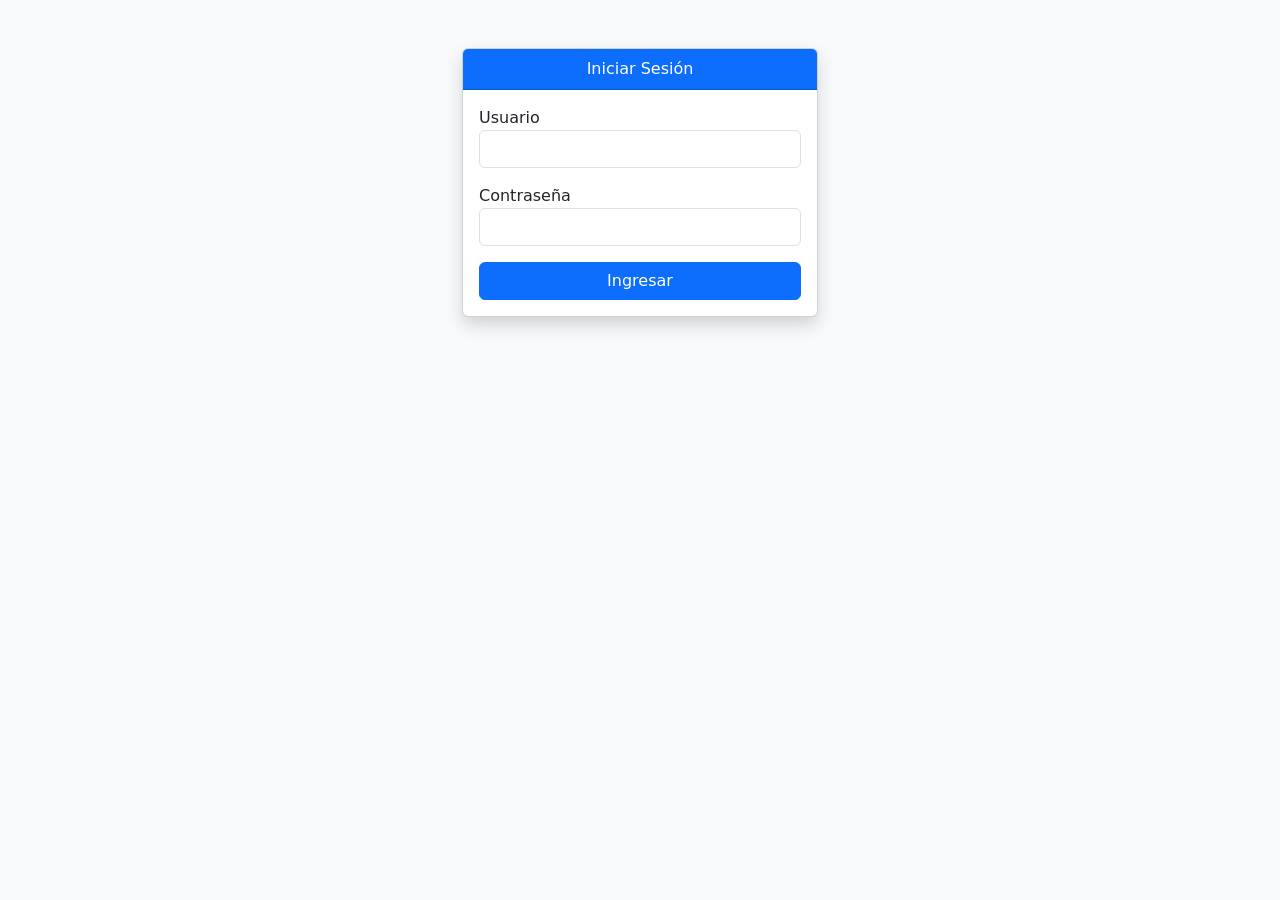
<file: SistemaTareasAcademicas/pages/index.html>
<!DOCTYPE html>
<html lang="es">
<head>

<meta charset="UTF-8">
<meta name="viewport" content="width=device-width, initial-scale=1">

<title>Login</title>

<link href="https://cdn.jsdelivr.net/npm/bootstrap@5.3.3/dist/css/bootstrap.min.css" rel="stylesheet">

</head>

<body class="bg-light">

<div class="container mt-5">

    <div class="row justify-content-center">

        <div class="col-md-4">

            <div class="card shadow">

                <div class="card-header bg-primary text-white text-center">
                    Iniciar Sesión
                </div>

                <div class="card-body">

                    <form id="formLogin">

                        <div class="mb-3">

                            <label>Usuario</label>

                            <input
                                type="text"
                                class="form-control"
                                id="usuario"
                                required>

                        </div>

                        <div class="mb-3">

                            <label>Contraseña</label>

                            <input
                                type="password"
                                class="form-control"
                                id="password"
                                required>

                        </div>

                        <button
                            type="submit"
                            class="btn btn-primary w-100">

                            Ingresar

                        </button>

                    </form>

                </div>

            </div>

        </div>

    </div>

</div>

<script>

document
.getElementById("formLogin")
.addEventListener("submit", async function(e){

    e.preventDefault();

    const datos = {

        usuario:
        document.getElementById(
            "usuario"
        ).value,

        password:
        document.getElementById(
            "password"
        ).value

    };

    try{

        const respuesta =
        await fetch(
            "http://localhost:5678/webhook/login",
            {
                method:"POST",

                headers:{
                    "Content-Type":
                    "application/json"
                },

                body:
                JSON.stringify(datos)
            }
        );

        const resultado =
        await respuesta.json();

        console.log(resultado);

        if(!resultado.success){

            alert(
                "Usuario o contraseña incorrectos"
            );

            return;
        }

        localStorage.setItem(
            "rol",
            resultado.rol
        );

        if(resultado.idEstudiante){

            localStorage.setItem(
                "idEstudiante",
                resultado.idEstudiante
            );

        }

        if(resultado.nombre){

            localStorage.setItem(
                "nombre",
                resultado.nombre
            );

        }

        if(resultado.rol === "Docente"){

            window.location.href =
            "dashboard-docente.html";

        }
        else{

            window.location.href =
            "dashboard-estudiante.html";

        }

    }
    catch(error){

        console.error(error);

        alert(
            "Error al iniciar sesión"
        );

    }

});

</script>

</body>
</html>
</file>
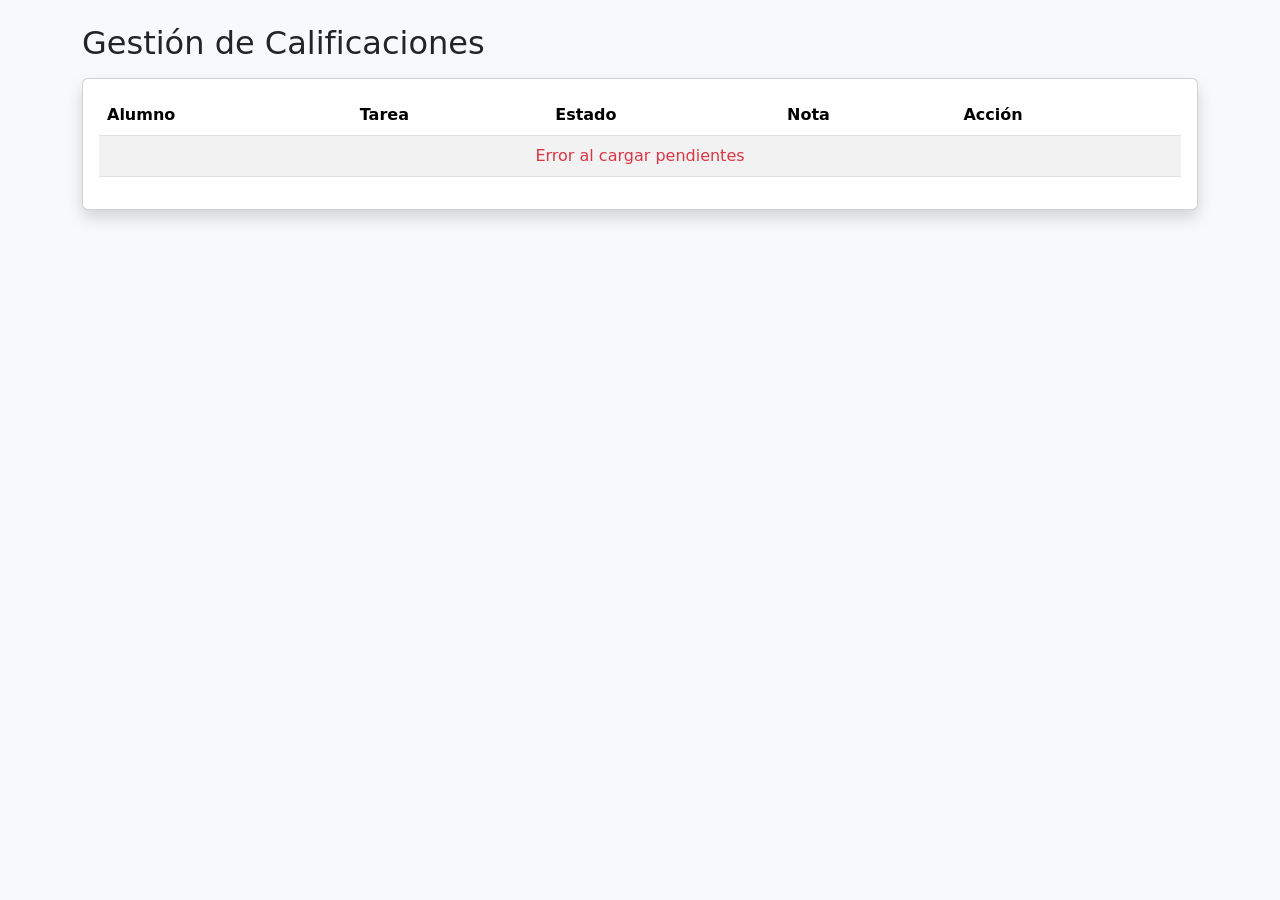
<file: SistemaTareasAcademicas/pages/calificaciones.html>
<!DOCTYPE html>
<html lang="es">
<head>

<meta charset="UTF-8">
<meta name="viewport" content="width=device-width, initial-scale=1">

<title>Calificaciones</title>

<link href="https://cdn.jsdelivr.net/npm/bootstrap@5.3.3/dist/css/bootstrap.min.css" rel="stylesheet">

</head>

<body class="bg-light">

<div class="container mt-4">

<h2>Gestión de Calificaciones</h2>

<div class="card shadow mt-3">

<div class="card-body">

<table class="table table-striped">

<thead>

<tr>
<th>Alumno</th>
<th>Tarea</th>
<th>Estado</th>
<th>Nota</th>
<th>Acción</th>
</tr>

</thead>

<tbody id="tablaCalificaciones">

<tr>
<td colspan="5" class="text-center">
Cargando...
</td>
</tr>

</tbody>

</table>

</div>

</div>

</div>

<script>

async function cargarPendientes() {

    const tabla =
    document.getElementById(
        "tablaCalificaciones"
    );

    try {

        const respuesta =
        await fetch(
            "http://localhost:5678/webhook/pendientes-calificar"
        );

        if (!respuesta.ok) {
            throw new Error(
                "Error HTTP " + respuesta.status
            );
        }

        const texto =
        await respuesta.text();

        tabla.innerHTML = "";

        if (
            texto.trim() === ""
        ) {

            tabla.innerHTML = `
            <tr>
                <td colspan="5" class="text-center text-muted">
                    No hay tareas pendientes de calificar
                </td>
            </tr>
            `;

            return;
        }

        const datos =
        JSON.parse(texto);

        if (
            !datos.pendientes ||
            datos.pendientes.length === 0
        ) {

            tabla.innerHTML = `
            <tr>
                <td colspan="5" class="text-center text-muted">
                    No hay tareas pendientes de calificar
                </td>
            </tr>
            `;

            return;
        }

        datos.pendientes.forEach(
            entrega => {

            tabla.innerHTML += `
            <tr>

                <td>${entrega.Nombre}</td>

                <td>${entrega.Titulo}</td>

                <td>
                    <span class="badge bg-warning">
                        ${entrega.Estado}
                    </span>
                </td>

                <td>

                    <input
                        type="number"
                        min="0"
                        max="100"
                        class="form-control"
                        id="nota-${entrega.IdEntrega}">

                </td>

                <td>

                    <button
                        class="btn btn-primary"
                        onclick="guardarNota(${entrega.IdEntrega})">

                        Guardar

                    </button>

                </td>

            </tr>
            `;

        });

    }
    catch(error) {

        console.error(error);

        tabla.innerHTML = `
        <tr>
            <td colspan="5" class="text-center text-danger">
                Error al cargar pendientes
            </td>
        </tr>
        `;

    }

}

async function guardarNota(idEntrega) {

    const nota =
    document.getElementById(
        `nota-${idEntrega}`
    ).value;

    if (
        nota === ""
    ) {

        alert(
            "Ingrese una nota"
        );

        return;
    }

    if (
        nota < 0 ||
        nota > 100
    ) {

        alert(
            "La nota debe estar entre 0 y 100"
        );

        return;
    }

    try {

        const respuesta =
        await fetch(
            "http://localhost:5678/webhook/calificar",
            {

                method: "POST",

                headers: {
                    "Content-Type":
                    "application/json"
                },

                body: JSON.stringify({

                    idEntrega:
                    idEntrega,

                    nota:
                    Number(nota)

                })

            }
        );

        if (!respuesta.ok) {

            throw new Error(
                "Error HTTP " +
                respuesta.status
            );

        }

        const resultado =
        await respuesta.json();

        console.log(
            resultado
        );

        alert(
            "Nota guardada correctamente"
        );

        cargarPendientes();

    }
    catch(error) {

        console.error(error);

        alert(
            "Error al guardar nota"
        );

    }

}

cargarPendientes();

</script>

</body>
</html>
</file>
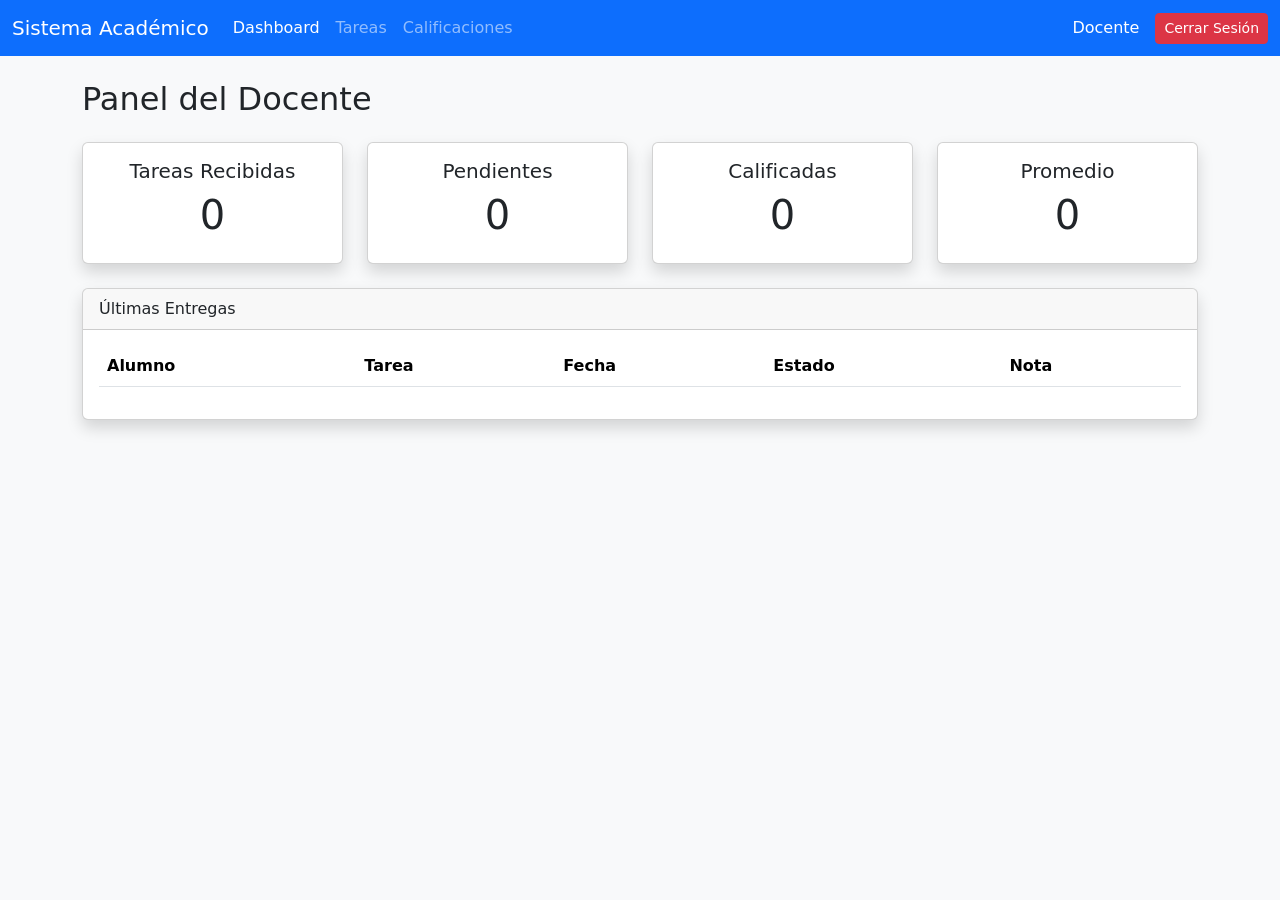
<file: SistemaTareasAcademicas/pages/dashboard-docente.html>
<!DOCTYPE html>
<html lang="es">
<head>
<meta charset="UTF-8">
<meta name="viewport" content="width=device-width, initial-scale=1">

<title>Dashboard Docente</title>

<link href="https://cdn.jsdelivr.net/npm/bootstrap@5.3.3/dist/css/bootstrap.min.css" rel="stylesheet">

</head>

<body class="bg-light">

<nav class="navbar navbar-expand-lg navbar-dark bg-primary">

<div class="container-fluid">

<a class="navbar-brand" href="#">
Sistema Académico
</a>

<button
class="navbar-toggler"
type="button"
data-bs-toggle="collapse"
data-bs-target="#menuDocente">

<span class="navbar-toggler-icon"></span>

</button>

<div
class="collapse navbar-collapse"
id="menuDocente">

<ul class="navbar-nav me-auto">

<li class="nav-item">
<a
class="nav-link active"
href="dashboard-docente.html">
Dashboard
</a>
</li>


<li class="nav-item">
<a
class="nav-link"
href="tareas-docente.html">
Tareas
</a>
</li>


<li class="nav-item">
<a
class="nav-link"
href="calificaciones.html">
Calificaciones
</a>
</li>

</ul>

<span class="navbar-text text-white me-3">
Docente
</span>

<a
href="index.html"
class="btn btn-danger btn-sm">
Cerrar Sesión
</a>

</div>

</div>

</nav>


<div class="container mt-4">

<h2>Panel del Docente</h2>

<div class="row mt-4">

<div class="col-md-3">
<div class="card shadow">
<div class="card-body text-center">
<h5>Tareas Recibidas</h5>
<h1 id="totalRecibidas">0</h1>
</div>
</div>
</div>

<div class="col-md-3">
<div class="card shadow">
<div class="card-body text-center">
<h5>Pendientes</h5>
<h1 id="totalPendientes">0</h1>
</div>
</div>
</div>

<div class="col-md-3">
<div class="card shadow">
<div class="card-body text-center">
<h5>Calificadas</h5>
<h1 id="totalCalificadas">0</h1>
</div>
</div>
</div>

<div class="col-md-3">
<div class="card shadow">
<div class="card-body text-center">
<h5>Promedio</h5>
<h1 id="promedioGeneral">0</h1>
</div>
</div>
</div>

</div>

<div class="card mt-4 shadow">

<div class="card-header">
Últimas Entregas
</div>

<div class="card-body">

<table class="table table-hover">

<thead>
<tr>
<th>Alumno</th>
<th>Tarea</th>
<th>Fecha</th>
<th>Estado</th>
<th>Nota</th>
</tr>
</thead>

<tbody id="tablaEntregas">

</tbody>

</table>

</div>

</div>

</div>

<script>

async function cargarDashboard(){

    try{

        const respuesta = await fetch(
            "http://localhost:5678/webhook/dashboard-docente"
        );

        const datos = await respuesta.json();

        const entregas = datos.entregas;

        let pendientes = 0;
        let calificadas = 0;
        let sumaNotas = 0;
        let cantidadNotas = 0;

        const tabla =
        document.getElementById("tablaEntregas");

        tabla.innerHTML = "";

        entregas.forEach(entrega => {

            if(
                entrega.Estado === "PENDIENTE_CALIFICACION"
                ||
                entrega.Estado === "Recibida"
            ){
                pendientes++;
            }

            if(
                entrega.Estado === "CALIFICADA"
            ){
                calificadas++;
            }

            if(entrega.Nota != null){

                sumaNotas += Number(entrega.Nota);
                cantidadNotas++;

            }

            const fecha =
            new Date(entrega.FechaEntrega)
            .toLocaleDateString();

            let colorBadge = "bg-secondary";

            if(entrega.Estado === "CALIFICADA"){
                colorBadge = "bg-success";
            }

            if(
                entrega.Estado === "PENDIENTE_CALIFICACION"
                ||
                entrega.Estado === "Recibida"
            ){
                colorBadge = "bg-warning";
            }

            tabla.innerHTML += `
            <tr>
                <td>${entrega.Nombre}</td>
                <td>${entrega.Titulo}</td>
                <td>${fecha}</td>
                <td>
                    <span class="badge ${colorBadge}">
                        ${entrega.Estado}
                    </span>
                </td>
                <td>${entrega.Nota ?? "-"}</td>
            </tr>
            `;
        });

        document.getElementById(
            "totalRecibidas"
        ).textContent = entregas.length;

        document.getElementById(
            "totalPendientes"
        ).textContent = pendientes;

        document.getElementById(
            "totalCalificadas"
        ).textContent = calificadas;

        document.getElementById(
            "promedioGeneral"
        ).textContent =
        cantidadNotas > 0
        ? (sumaNotas / cantidadNotas).toFixed(0)
        : 0;

    }
    catch(error){

        console.error(error);

        alert(
            "Error al cargar dashboard"
        );

    }

}

cargarDashboard();

</script>

</body>
</html>
</file>
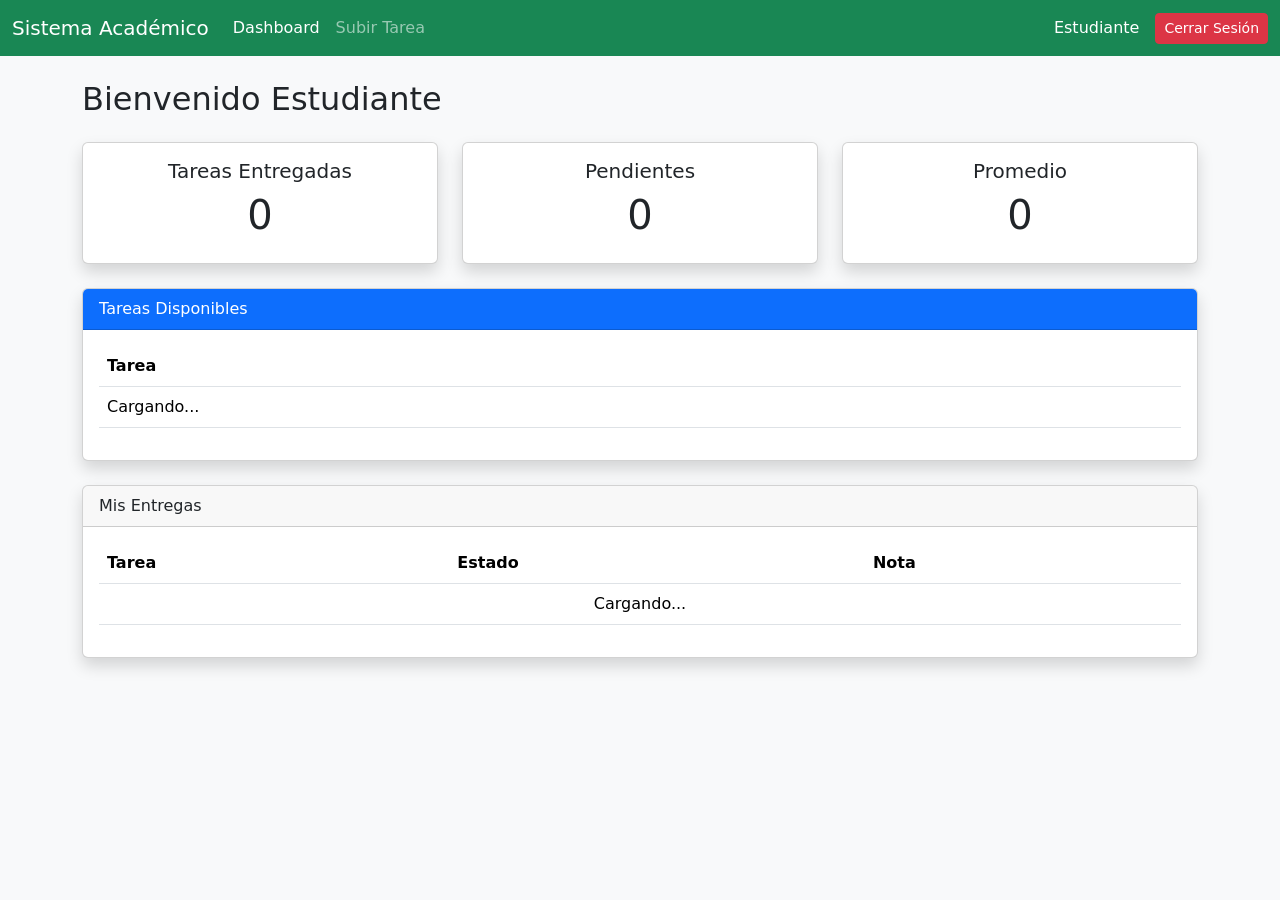
<file: SistemaTareasAcademicas/pages/dashboard-estudiante.html>
<!DOCTYPE html>
<html lang="es">
<head>

<meta charset="UTF-8">
<meta name="viewport" content="width=device-width, initial-scale=1">

<title>Dashboard Estudiante</title>

<link href="https://cdn.jsdelivr.net/npm/bootstrap@5.3.3/dist/css/bootstrap.min.css" rel="stylesheet">

</head>

<body class="bg-light">

<nav class="navbar navbar-expand-lg navbar-dark bg-success">

<div class="container-fluid">

<a class="navbar-brand" href="#">
Sistema Académico
</a>

<button
class="navbar-toggler"
type="button"
data-bs-toggle="collapse"
data-bs-target="#menuEstudiante">

<span class="navbar-toggler-icon"></span>

</button>

<div
class="collapse navbar-collapse"
id="menuEstudiante">

<ul class="navbar-nav me-auto">

<li class="nav-item">
<a
class="nav-link active"
href="dashboard-estudiante.html">
Dashboard
</a>
</li>

<li class="nav-item">
<a
class="nav-link"
href="subir-tarea.html">
Subir Tarea
</a>
</li>

</ul>

<span class="navbar-text text-white me-3">
Estudiante
</span>

<a
href="index.html"
class="btn btn-danger btn-sm">
Cerrar Sesión
</a>

</div>

</div>

</nav>

<div class="container mt-4">

<h2>Bienvenido Estudiante</h2>

<div class="row mt-4">

<div class="col-md-4">
<div class="card shadow">
<div class="card-body text-center">
<h5>Tareas Entregadas</h5>
<h1 id="totalEntregadas">0</h1>
</div>
</div>
</div>

<div class="col-md-4">
<div class="card shadow">
<div class="card-body text-center">
<h5>Pendientes</h5>
<h1 id="totalPendientes">0</h1>
</div>
</div>
</div>

<div class="col-md-4">
<div class="card shadow">
<div class="card-body text-center">
<h5>Promedio</h5>
<h1 id="promedio">0</h1>
</div>
</div>
</div>

</div>

<!-- TAREAS DISPONIBLES -->

<div class="card mt-4 shadow">

<div class="card-header bg-primary text-white">
Tareas Disponibles
</div>

<div class="card-body">

<table class="table">

<thead>
<tr>
<th>Tarea</th>
</tr>
</thead>

<tbody id="tablaTareasDisponibles">

<tr>
<td>Cargando...</td>
</tr>

</tbody>

</table>

</div>

</div>

<!-- MIS ENTREGAS -->

<div class="card mt-4 shadow">

<div class="card-header">
Mis Entregas
</div>

<div class="card-body">

<table class="table">

<thead>
<tr>
<th>Tarea</th>
<th>Estado</th>
<th>Nota</th>
</tr>
</thead>

<tbody id="tablaEntregas">

<tr>
<td colspan="3" class="text-center">
Cargando...
</td>
</tr>

</tbody>

</table>

</div>

</div>

</div>

<script>

async function cargarDashboard() {

    try {

        const respuesta =
        await fetch(
            "http://localhost:5678/webhook/dashboard-estudiante"
        );

        const datos =
        await respuesta.json();

        const entregas =
        datos[0]?.entregas || [];

        const tabla =
        document.getElementById(
            "tablaEntregas"
        );

        tabla.innerHTML = "";

        let pendientes = 0;
        let sumaNotas = 0;
        let cantidadNotas = 0;

        if (entregas.length === 0) {

            tabla.innerHTML = `
            <tr>
                <td colspan="3" class="text-center text-muted">
                    No existen entregas registradas
                </td>
            </tr>
            `;
        }

        entregas.forEach(entrega => {

            let badge = "bg-secondary";

            if (
                entrega.Estado === "CALIFICADA"
            ) {
                badge = "bg-success";
            }

            if (
                entrega.Estado === "PENDIENTE_CALIFICACION" ||
                entrega.Estado === "Recibida"
            ) {
                badge = "bg-warning";
                pendientes++;
            }

            if (
                entrega.Nota !== null &&
                entrega.Nota !== undefined
            ) {
                sumaNotas += Number(entrega.Nota);
                cantidadNotas++;
            }

            tabla.innerHTML += `
            <tr>

                <td>${entrega.Titulo}</td>

                <td>
                    <span class="badge ${badge}">
                        ${entrega.Estado}
                    </span>
                </td>

                <td>
                    ${entrega.Nota ?? "-"}
                </td>

            </tr>
            `;

        });

        document.getElementById(
            "totalEntregadas"
        ).textContent =
        entregas.length;

        document.getElementById(
            "promedio"
        ).textContent =
        cantidadNotas > 0
        ? (sumaNotas / cantidadNotas).toFixed(0)
        : 0;

    }
    catch(error) {

        console.error(error);

    }

}

async function cargarTareasDisponibles(){

    try{

        const respuesta =
        await fetch(
            "http://localhost:5678/webhook/tareas-activas"
        );

        const datos =
        await respuesta.json();

        const tabla =
        document.getElementById(
            "tablaTareasDisponibles"
        );

        tabla.innerHTML = "";

        const tareas =
        datos.tareas || [];

          document.getElementById(
         "totalPendientes"
        ).textContent =
        0;

        if(
            tareas.length === 0
        ){

            tabla.innerHTML =
            `
            <tr>
                <td>
                    No hay tareas activas
                </td>
            </tr>
            `;

            return;
        }

        tareas.forEach(tarea=>{

            tabla.innerHTML +=
            `
            <tr>
                <td>
                    ${tarea.Titulo}
                </td>
            </tr>
            `;

        });

    }
    catch(error){

        console.error(error);

    }

}

cargarDashboard();
cargarTareasDisponibles();

</script>

<script src="https://cdn.jsdelivr.net/npm/bootstrap@5.3.3/dist/js/bootstrap.bundle.min.js"></script>

</body>
</html>
</file>
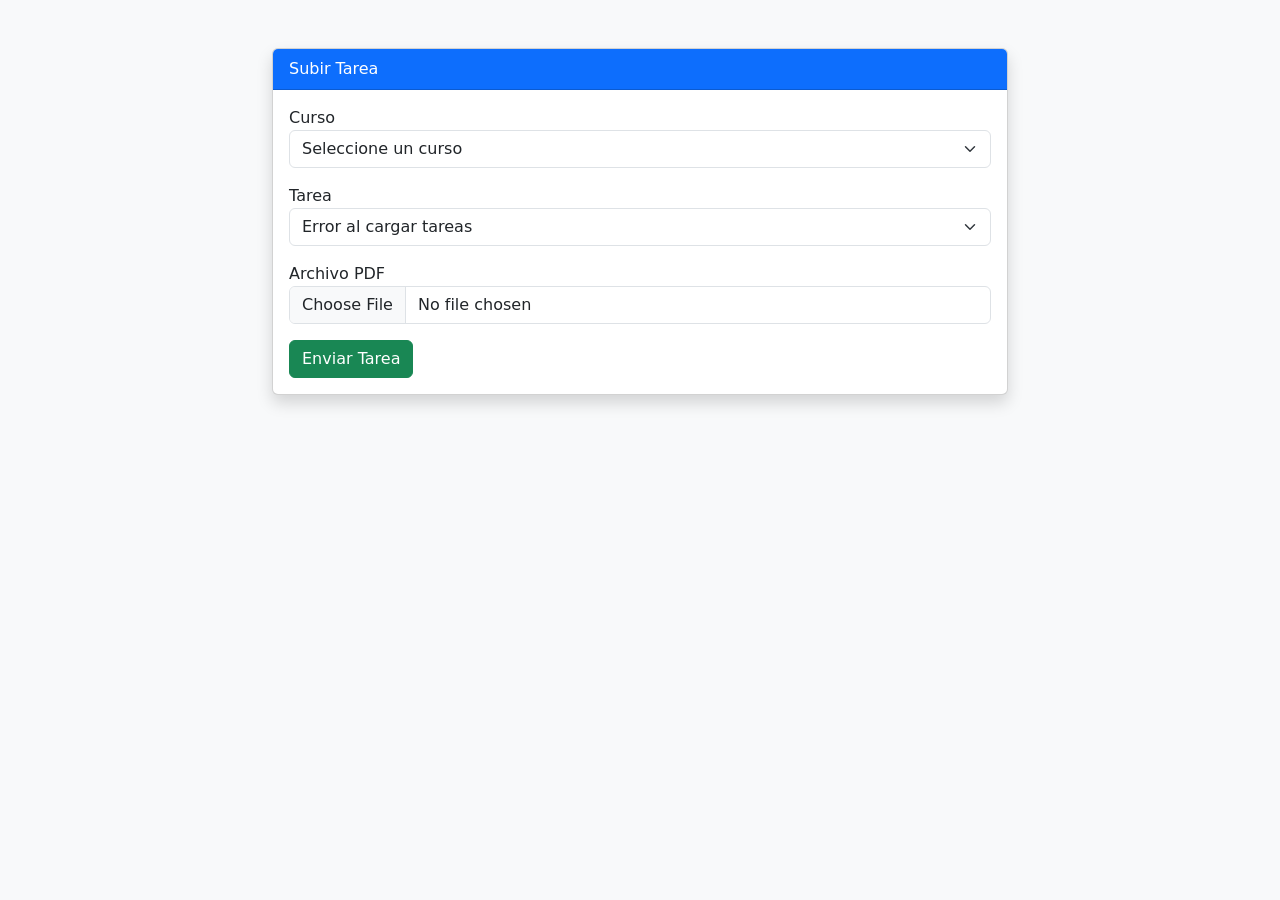
<file: SistemaTareasAcademicas/pages/subir-tarea.html>
<!DOCTYPE html>
<html lang="es">
<head>

<meta charset="UTF-8">
<meta name="viewport" content="width=device-width, initial-scale=1">

<title>Subir Tarea</title>

<link href="https://cdn.jsdelivr.net/npm/bootstrap@5.3.3/dist/css/bootstrap.min.css" rel="stylesheet">

</head>

<body class="bg-light">

<div class="container mt-5">

    <div class="row justify-content-center">

        <div class="col-md-8">

            <div class="card shadow">

                <div class="card-header bg-primary text-white">
                    Subir Tarea
                </div>

                <div class="card-body">

                    <form id="formEntrega">

                        <div class="mb-3">

                            <label>Curso</label>

                            <select
                                class="form-select"
                                id="curso"
                                required>

                                <option value="">
                                    Seleccione un curso
                                </option>

                                <option>
                                    Análisis de Sistemas
                                </option>

                            </select>

                        </div>

                        <div class="mb-3">

                            <label>Tarea</label>

                            <select
                                class="form-select"
                                id="tarea"
                                required>

                                <option value="">
                                    Cargando tareas...
                                </option>

                            </select>

                        </div>

                        <div class="mb-3">

                            <label>Archivo PDF</label>

                            <input
                                type="file"
                                class="form-control"
                                id="archivo"
                                accept=".pdf">

                        </div>

                        <button
                            type="submit"
                            class="btn btn-success">

                            Enviar Tarea

                        </button>

                    </form>

                </div>

            </div>

        </div>

    </div>

</div>

<script>

async function cargarTareas(){

    try{

        const respuesta =
        await fetch(
            "http://localhost:5678/webhook/tareas-activas"
        );

        const datos =
        await respuesta.json();

        const combo =
        document.getElementById(
            "tarea"
        );

        combo.innerHTML = "";

        const tareas =
        datos.tareas || [];

        if(tareas.length === 0){

            combo.innerHTML =
            `
            <option value="">
                No hay tareas activas
            </option>
            `;

            return;
        }

        combo.innerHTML =
        `
        <option value="">
            Seleccione una tarea
        </option>
        `;

        tareas.forEach(tarea => {

            combo.innerHTML +=
            `
            <option value="${tarea.IdTarea}">
                ${tarea.Titulo}
            </option>
            `;

        });

    }
    catch(error){

        console.error(error);

        document.getElementById(
            "tarea"
        ).innerHTML =
        `
        <option value="">
            Error al cargar tareas
        </option>
        `;

    }

}

document.getElementById("formEntrega")
.addEventListener("submit", async function(e){

    e.preventDefault();

    const archivo =
    document.getElementById(
        "archivo"
    ).files[0];

    const idEstudiante =
    Number(
        localStorage.getItem(
            "idEstudiante"
        )
    );

    if(!idEstudiante){

        alert(
            "Debe iniciar sesión nuevamente"
        );

        return;

    }

    const datos = {

        idEstudiante:
        idEstudiante,

        idTarea:
        Number(
            document.getElementById(
                "tarea"
            ).value
        ),

        nombreArchivo:
        archivo
        ? archivo.name
        : "SinArchivo.pdf"

    };

    console.log(
        "DATOS ENVIADOS:"
    );

    console.log(
        datos
    );

    try{

        const respuesta =
        await fetch(
            "http://localhost:5678/webhook/recepcion-tarea",
            {
                method:"POST",

                headers:{
                    "Content-Type":
                    "application/json"
                },

                body:
                JSON.stringify(
                    datos
                )
            }
        );

        const texto =
        await respuesta.text();

        console.log(
            "RESPUESTA RAW:"
        );

        console.log(
            texto
        );

        let resultado = {};

        if(
            texto &&
            texto.trim() !== ""
        ){

            resultado =
            JSON.parse(
                texto
            );

        }

        console.log(
            "RESPUESTA JSON:"
        );

        console.log(
            resultado
        );

        if(
            resultado.success === false
        ){

            alert(
                resultado.mensaje
            );

            return;

        }

        alert(
            resultado.mensaje ||
            "Tarea enviada correctamente"
        );

        document
        .getElementById(
            "formEntrega"
        )
        .reset();

        cargarTareas();

    }
    catch(error){

        console.error(error);

        alert(
            "Error al enviar la tarea"
        );

    }

});

cargarTareas();

</script>

</body>
</html>
</file>
